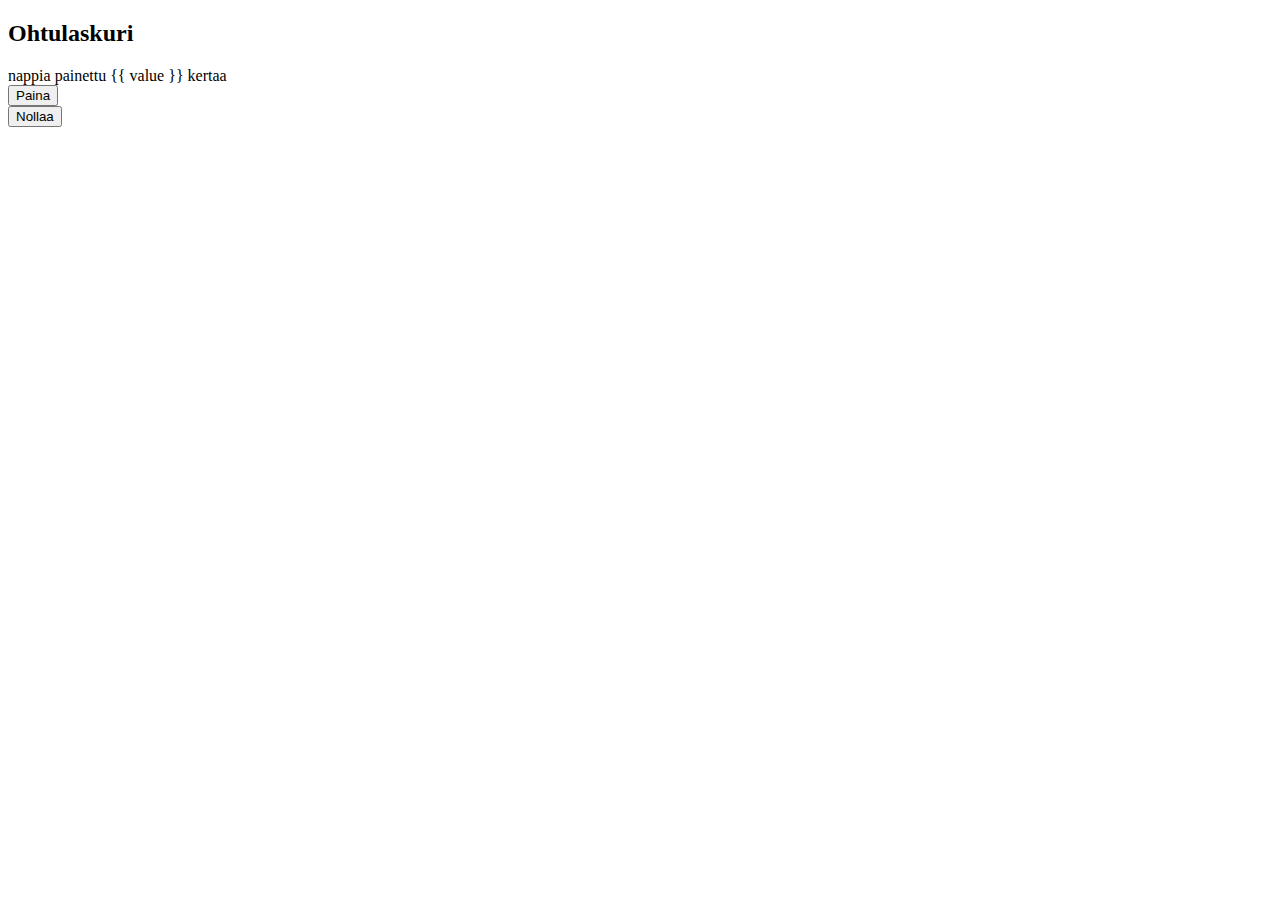
<file: viikko3/webcounter/src/templates/index.html>
<!DOCTYPE html>
<html lang="en"></html>
<head>
  <meta charset="UTF-8">
  <title>Laskuri</title>
</head>
<body>
  <h2>Ohtulaskuri</h2>
  <div>nappia painettu {{ value }} kertaa</div>
  <form action="/increment" method="POST">
    <button type="submit">
      Paina
    </button>
  </form>
  <form action="/reset" method="POST">
    <button type="submit">
      Nollaa
    </button>
  </form>
</body>
</html>
</file>
